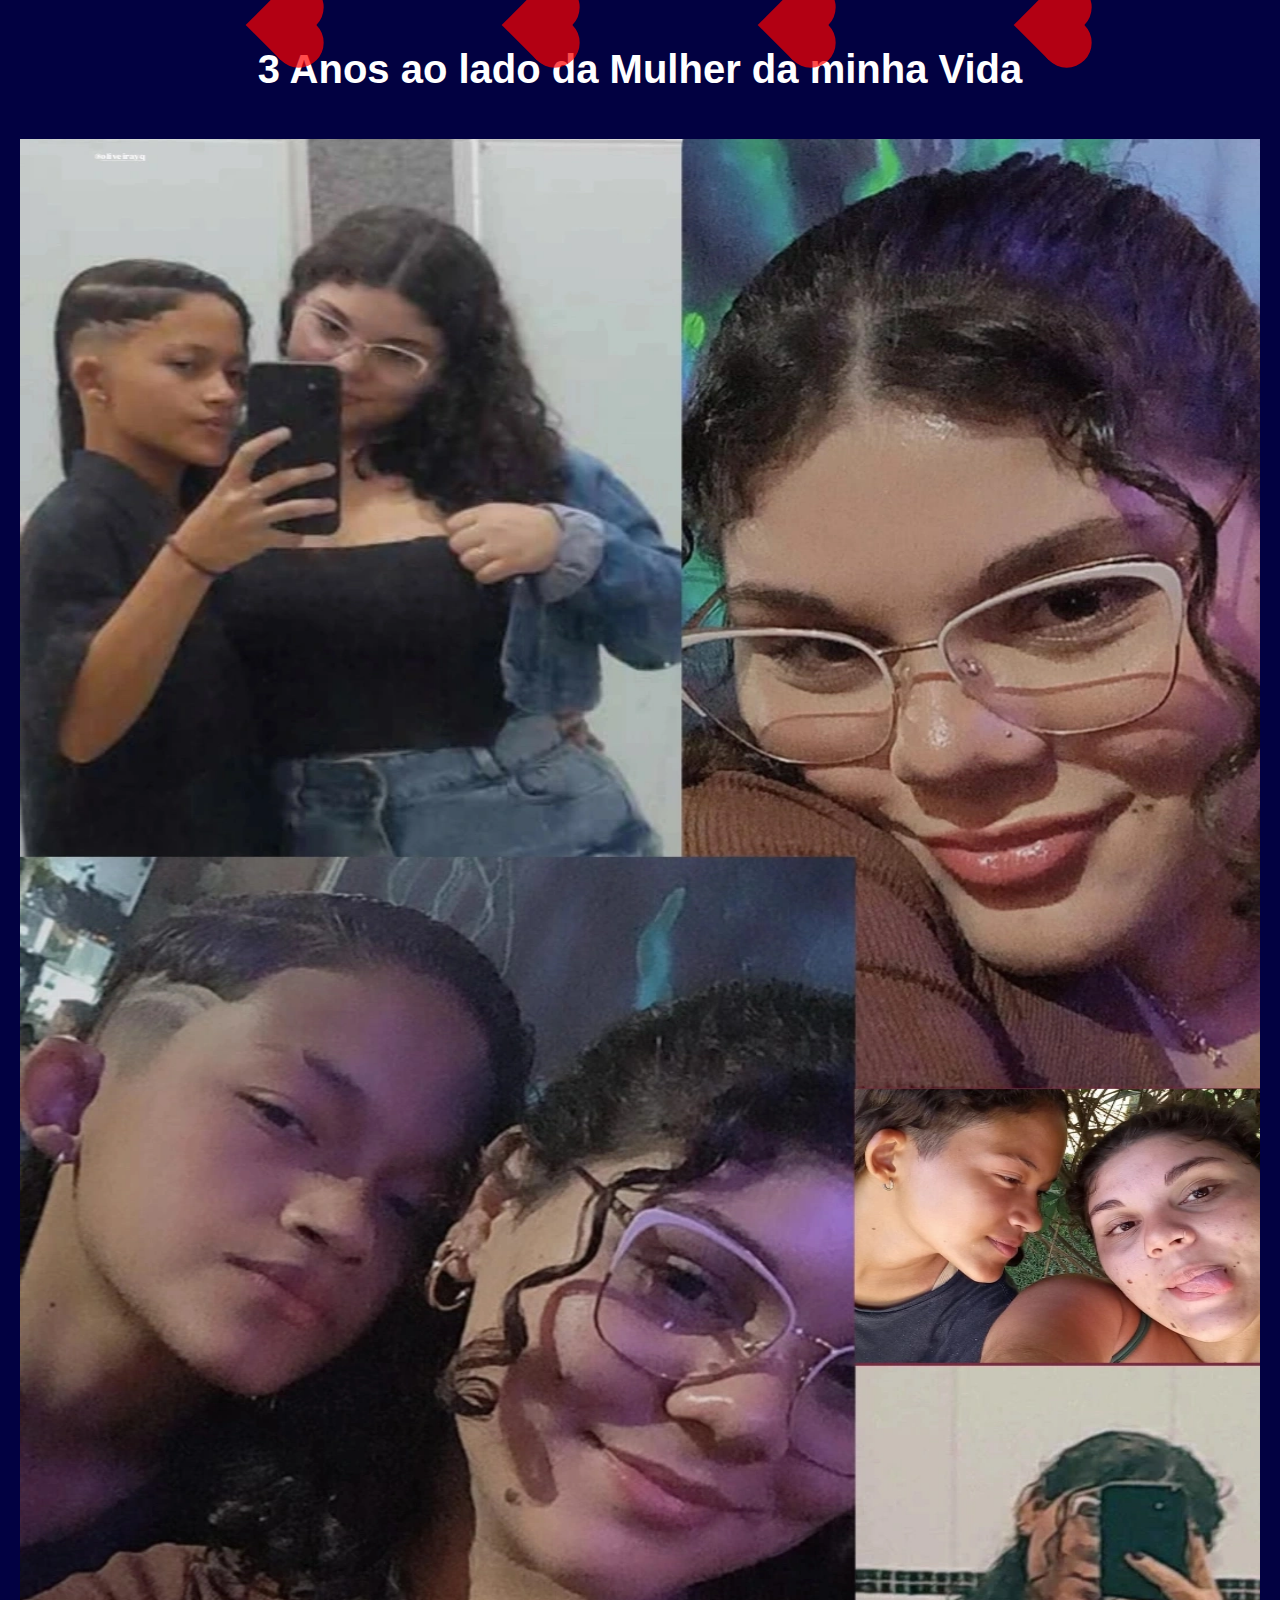
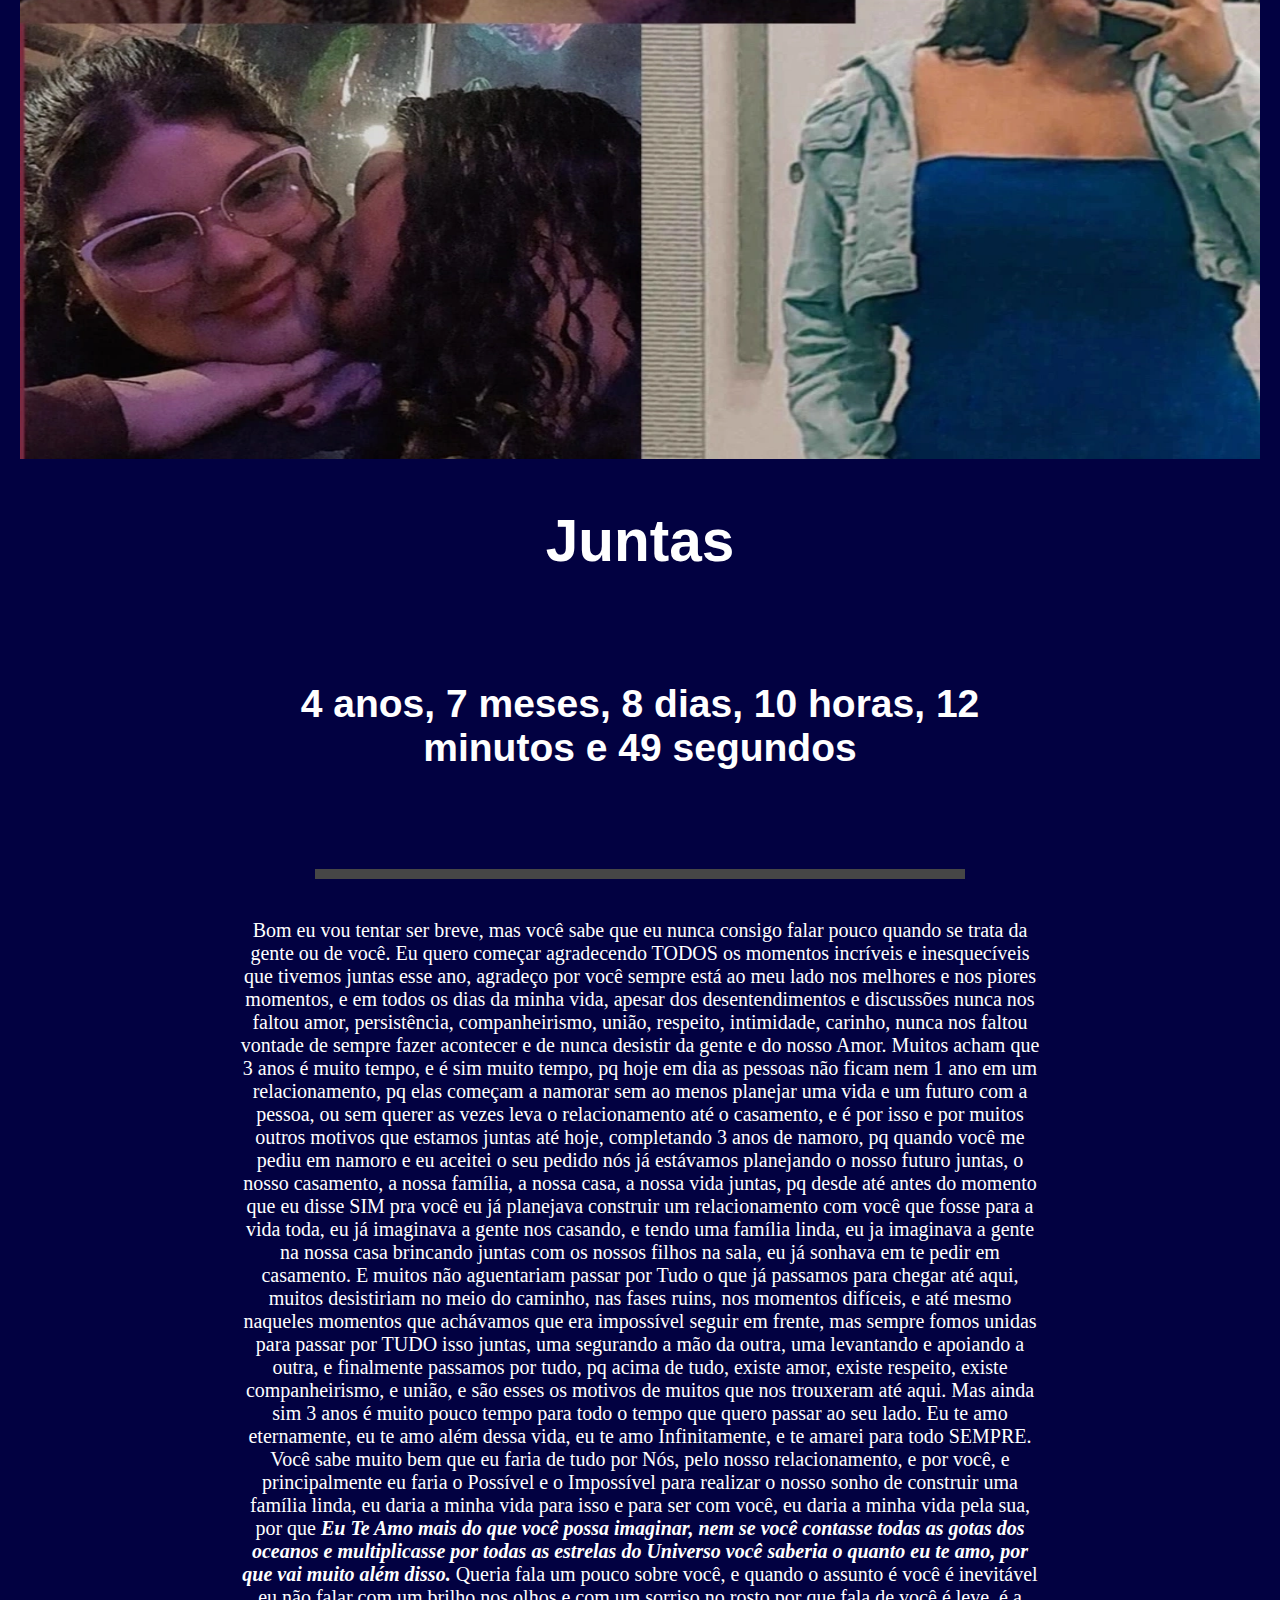
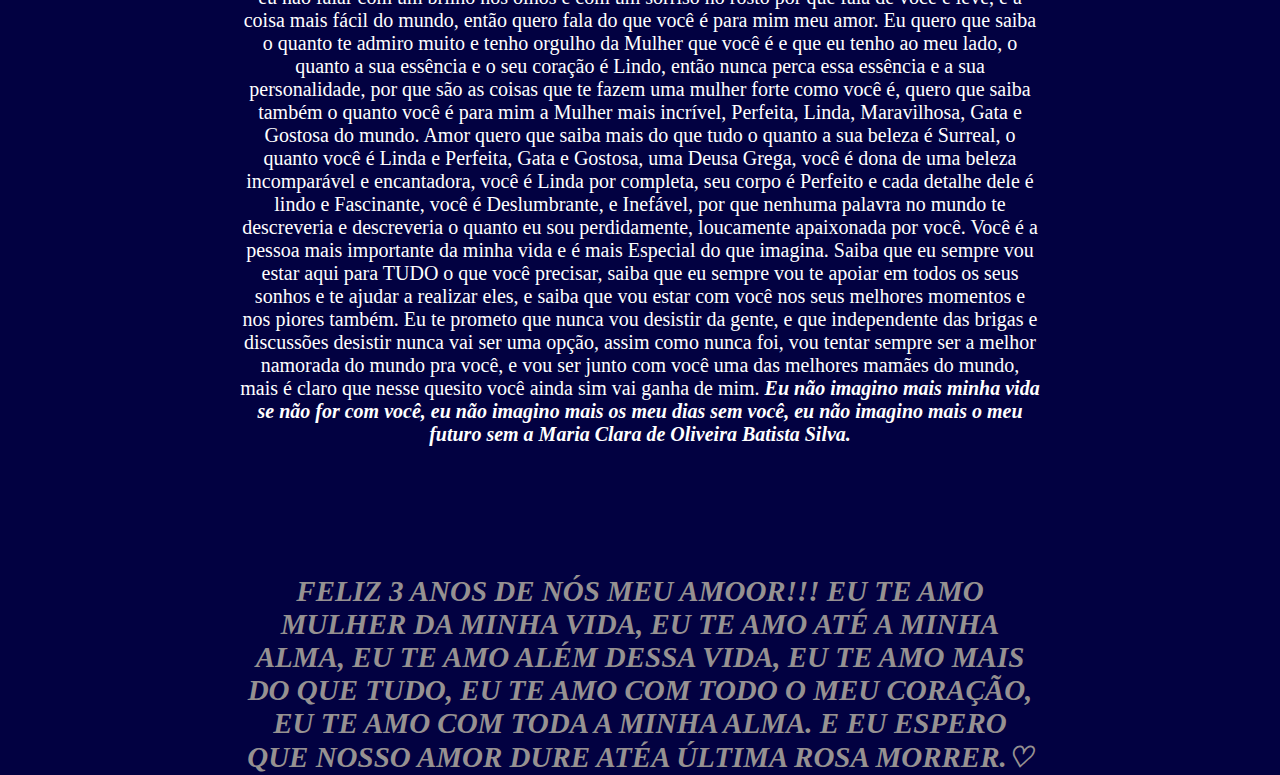
<file: index.html>
<!DOCTYPE html>
<html lang="pt-BR">
<head>
    <meta charset="UTF-8">
    <meta name="viewport" content="width=device-width, initial-scale=1.0">
    <title>3 Anos ao lado da Mulher da minha Vida</title>
    <style>
        body {
            font-family: Arial, sans-serif;
            display: flex;
            flex-direction: column;
            justify-content: flex-start;
            align-items: center;
            min-height: 100vh;
            background-color: #020141;
            margin: 0;
            padding: 20px;
            color: white; /* Define a cor do texto para branco */
            font-size: 39px; /* Diminui o tamanho da fonte */
        }
        .Titulo {
            font-family: Arial, Helvetica, sans-serif;
            text-align: center;
            font-size: 40px;
        }
        .carousel {
            width: 100%;
            max-width: 1000px;
            height: 1000px; /* Altura ajustada para o carrossel */
            overflow: hidden;
            position: relative;
            margin-top: 40px;
        }
        .carousel img {
            width: 100%;
            height: 100%;
            position: absolute;
            top: 0;
            left: 0;
            opacity: 0;
            transition: opacity 1s ease-in-out;
        }
        .carousel img.active {
            opacity: 1;
        }
        .carousel {
            width: 100%;
            max-width: 1800px;
            height: 1920px; /* Altura ajustada para o carrossel */
            overflow: hidden;
            position: relative;
            margin-top: 20px;
        }
        .contador {
            text-align: center;
            font-size: 39px; /* Aumenta o tamanho da fonte do contador */
            font-weight: bold;
            margin-top: 20px;
            display: flex;
            max-width: 800px;
        }
        .linha-grossa {
            border: 5px solid rgb(70, 70, 70); /* Largura e cor da linha */
            width: 80%; /* Ajuste da largura da linha */
            margin: 20px auto; /* Centralização da linha */
        }
        .Texto {
            font-family: Cambria, Cochin, Georgia, Times, 'Times New Roman', serif;
            margin: 40px;
            text-align: center;
            font-size: 20px; /* Correção do tamanho da fonte */
            display: flex;
            flex-direction: column;
            justify-content: flex-start;
            align-items: center;
            width: 100%;
            max-width: 800px; /* Mesma largura do carrossel */
        }
        @keyframes rain {
            0% {
                transform: translateY(-100%);
                opacity: 1;
            }
            100% {
                transform: translateY(100vh);
                opacity: 0;
            }
        }
        .heart {
            position: absolute;
            width: 50px;
            height: 50px;
            background-color: red;
            transform: rotate(45deg);
            opacity: 0.7;
            animation: rain 5s infinite;
        }
        .heart::before,
        .heart::after {
            content: '';
            position: absolute;
            width: 50px;
            height: 50px;
            background-color: red;
            border-radius: 50%;
        }
        .heart::before {
            top: -25px;
            left: 0;
        }
        .heart::after {
            left: 25px;
            top: 0;
        }
        .rain-container {
            position: absolute;
            top: 0;
            left: 0;
            width: 100%;
            height: 100vh;
            pointer-events: none;
        }
        .FIM {
            font-family: Cambria, Cochin, Georgia, Times, 'Times New Roman', serif;
            margin: 40px;
            text-align: center;
            font-size: 29px; /* Correção do tamanho da fonte */
            font-weight: bold;
            display: flex;
            flex-direction: column;
            justify-content: flex-start;
            align-items: center;
            max-width: 800px; /* Mesma largura do carrossel */
            color: rgb(150, 145, 145);
        }
    </style>
</head>
<body>
    <h1 class="Titulo">3 Anos ao lado da Mulher da minha Vida</h1>
    <div class="carousel">
        <img src="NossoSite.01.webp" alt="Foto 1" class="active">
        <img src="NossoSite.02.png" alt="Foto 2">
        <img src="NossoSite.03.png" alt="Foto 3">
        <img src="NossoSite.04.png" alt="Foto 4">
        <img src="NossoSite.05.webp" alt="Foto 5">
        <img src="NossoSite.06.png" alt="Foto 6">
        <img src="NossoSite.07.png" alt="Foto 7">
        <img src="NossoSite.07.1.png" alt="Foto 8">
        <img src="NossoSite.08.png" alt="Foto 9">
        <img src="NossoSite.09.jpg" alt="Foto 10">
        <img src="NossoSite.10.webp" alt="Foto 11">
        <img src="NossoSite.11.png" alt="Foto 12">
        <img src="NossoSite.12.webp" alt="Foto 13">
        <img src="NossoSite.13.2.webp" alt="Foto 14">
        <img src="NossoSite.14.png" alt="Foto 15">
        <img src="NossoSite.15.png" alt="Foto 16">
        <img src="NossoSite.16.png" alt="Foto 17">
        <img src="NossoSite17.1.png" alt="Foto 18">
        <img src="NossoSite.17.png" alt="Foto 19">
        <img src="NossoSite.18.png" alt="Foto 20">
        <img src="NossoSite.19.png" alt="Foto 21">
        <img src="NossoSite.20.2.png" alt="Foto 22">
        <img src="NossoSite.21.webp" alt="Foto 23">
        <img src="NossoSite.22.1.png" alt="Foto 24">
        <img src="NossoSite.22.webp" alt="Foto 25">
        <img src="NossoSite.23.png" alt="Foto 26">
        <img src="NossoSite.24.png" alt="Foto 27">
        <img src="NossoSite.25.png" alt="Foto 28">
        <img src="NossoSite.26.png" alt="Foto 29">
        <img src="NossoSite.27.png" alt="Foto 30">
        <img src="NossoSite27.1.png" alt="Foto 31">
        <img src="NossoSite.28.png" alt="Foto 32">
        </div>
    <div class="rain-container">
        <!-- Corações são gerados aqui -->
        <div class="heart" style="left: 20%; animation-delay: 0s;"></div>
        <div class="heart" style="left: 40%; animation-delay: 1s;"></div>
        <div class="heart" style="left: 60%; animation-delay: 2s;"></div>
        <div class="heart" style="left: 80%; animation-delay: 3s;"></div>
    </div>
    <h2>Juntas</h2>
    <div class="contador">
        <p id="contador"></p>
    </div>
    <script>
        let index = 0;
        const images = document.querySelectorAll('.carousel img');
        function showNextImage() {
            images[index].classList.remove('active');
            index = (index + 1) % images.length;
            images[index].classList.add('active');
        }
        setInterval(showNextImage, 3000); // Muda a imagem a cada 3 segundos

        function calcularDiferenca(dataInicial) {
            const agora = new Date();
            const dataInicialDate = new Date(dataInicial);
            let anos = agora.getFullYear() - dataInicialDate.getFullYear();
            let meses = agora.getMonth() - dataInicialDate.getMonth();
            let dias = agora.getDate() - dataInicialDate.getDate();
            let horas = agora.getHours() - dataInicialDate.getHours();
            let minutos = agora.getMinutes() - dataInicialDate.getMinutes();
            let segundos = agora.getSeconds() - dataInicialDate.getSeconds();
            if (segundos < 0) {
                segundos += 60;
                minutos--;
            }
            if (minutos < 0) {
                minutos += 60;
                horas--;
            }
            if (horas < 0) {
                horas += 24;
                dias--;
            }
            if (dias < 0) {
                meses--;
                const ultimoDiaMesAnterior = new Date(agora.getFullYear(), agora.getMonth(), 0).getDate();
                dias += ultimoDiaMesAnterior;
            }
            if (meses < 0) {
                meses += 12;
                anos--;
            }
            return `${anos} anos, ${meses} meses, ${dias} dias, ${horas} horas, ${minutos} minutos e ${segundos} segundos`;
        }

        function atualizarContador() {
            const dataInicial = '2021-12-18T00:00:00'; // Data inicial
            document.getElementById('contador').innerText = calcularDiferenca(dataInicial);
        }

        setInterval(atualizarContador, 1000);
    </script>
    <div class="Texto">
        <hr class="linha-grossa"> <!-- Linha grossa inserida aqui -->
        <p>
            Bom eu vou tentar ser breve, mas você sabe que eu nunca consigo falar pouco quando se trata da gente ou de você.
Eu quero começar agradecendo TODOS os momentos incríveis e inesquecíveis que tivemos juntas esse ano, agradeço por você sempre está ao meu lado nos melhores e nos piores momentos, e em todos os dias da minha vida, apesar dos desentendimentos e discussões nunca nos faltou amor, persistência, companheirismo, união, respeito, intimidade, carinho, nunca nos faltou vontade de sempre fazer acontecer e de nunca desistir da gente e do nosso Amor.
Muitos acham que 3 anos é muito tempo, e é sim muito tempo, pq hoje em dia as pessoas não ficam nem 1 ano em um relacionamento, pq elas começam a namorar sem ao menos planejar uma vida e um futuro com a pessoa, ou sem querer as vezes leva o relacionamento até o casamento, e é por isso e por muitos outros motivos que estamos juntas até hoje, completando 3 anos de namoro, pq quando você me pediu em namoro e eu aceitei o seu pedido nós já estávamos planejando o nosso futuro juntas, o nosso casamento, a nossa família, a nossa casa, a nossa vida juntas, pq desde até antes do momento que eu disse SIM pra você eu já planejava construir um relacionamento com você que fosse para a vida toda, eu já imaginava a gente nos casando, e tendo uma família linda, eu ja imaginava a gente na nossa casa brincando juntas com os nossos filhos na sala, eu já sonhava em te pedir em casamento. E muitos não aguentariam passar por Tudo o que já passamos para chegar até aqui, muitos desistiriam no meio do caminho, nas fases ruins, nos momentos difíceis, e até mesmo naqueles momentos que achávamos que era impossível seguir em frente, mas sempre fomos unidas para passar por TUDO isso juntas, uma segurando a mão da outra, uma levantando e apoiando a outra, e finalmente passamos por tudo, pq acima de tudo, existe amor, existe respeito, existe companheirismo, e união, e são esses os motivos de muitos que nos trouxeram até aqui. Mas ainda sim 3 anos é muito pouco tempo para todo o tempo que quero passar ao seu lado.
Eu te amo eternamente, eu te amo além dessa vida, eu te amo Infinitamente, e te amarei para todo SEMPRE. Você sabe muito bem que eu faria de tudo por Nós, pelo nosso relacionamento, e por você, e principalmente eu faria o Possível e o Impossível para realizar o nosso sonho de construir uma família linda, eu daria a minha vida para isso e para ser com você, eu daria a minha vida pela sua, por que <b><i>Eu Te Amo mais do que você possa imaginar, nem se você contasse todas as gotas dos oceanos e multiplicasse por todas as estrelas do Universo você saberia o quanto eu te amo, por que vai muito além disso.</i></b>
Queria fala um pouco sobre você, e quando o assunto é você é inevitável eu não falar com um brilho nos olhos e com um sorriso no rosto por que fala de você é leve, é a coisa mais fácil do mundo, então quero fala do que você é para mim meu amor. Eu quero que saiba o quanto te admiro muito e tenho orgulho da Mulher que você é e que eu tenho ao meu lado, o quanto a sua essência e o seu coração é Lindo, então nunca perca essa essência e a sua personalidade, por que são as coisas que te fazem uma mulher forte como você é, quero que saiba também o quanto você é para mim a Mulher mais incrível, Perfeita, Linda, Maravilhosa, Gata e Gostosa do mundo.
Amor quero que saiba mais do que tudo o quanto a sua beleza é Surreal, o quanto você é Linda e Perfeita, Gata e Gostosa, uma Deusa Grega, você é dona de uma beleza incomparável e encantadora, você é Linda por completa, seu corpo é Perfeito e cada detalhe dele é lindo e Fascinante, você é Deslumbrante, e Inefável, por que nenhuma palavra no mundo te descreveria e descreveria o quanto eu sou perdidamente, loucamente apaixonada por você.
Você é a pessoa mais importante da minha vida e é mais Especial do que imagina. 
Saiba que eu sempre vou estar aqui para TUDO o que você precisar, saiba que eu sempre vou te apoiar em todos os seus sonhos e te ajudar a realizar eles, e saiba que vou estar com você nos seus melhores momentos e nos piores também. Eu te prometo que nunca vou desistir da gente, e que independente das brigas e discussões desistir nunca vai ser uma opção, assim como nunca foi, vou tentar sempre ser a melhor namorada do mundo pra você, e vou ser junto com você uma das melhores mamães do mundo, mais é claro que nesse quesito você ainda sim vai ganha de mim.
            <b><i>Eu não imagino mais minha vida se não for com você, eu não imagino mais os meu dias sem você, eu não imagino mais o meu futuro sem a Maria Clara de Oliveira Batista Silva.</i></b>
        </p>
        </div>
    <div class="FIM">
        <p><i>FELIZ 3 ANOS DE NÓS MEU AMOOR!!!
EU TE AMO MULHER DA MINHA VIDA, EU TE AMO ATÉ A MINHA ALMA, EU TE AMO
            ALÉM DESSA VIDA, EU TE AMO MAIS DO QUE TUDO, EU TE AMO COM TODO O MEU
            CORAÇÃO, EU TE AMO COM TODA A MINHA ALMA. 
E EU ESPERO QUE NOSSO AMOR DURE ATÉA ÚLTIMA ROSA MORRER.♡</i></p>
        </div>
</body>
</html>
</file>
